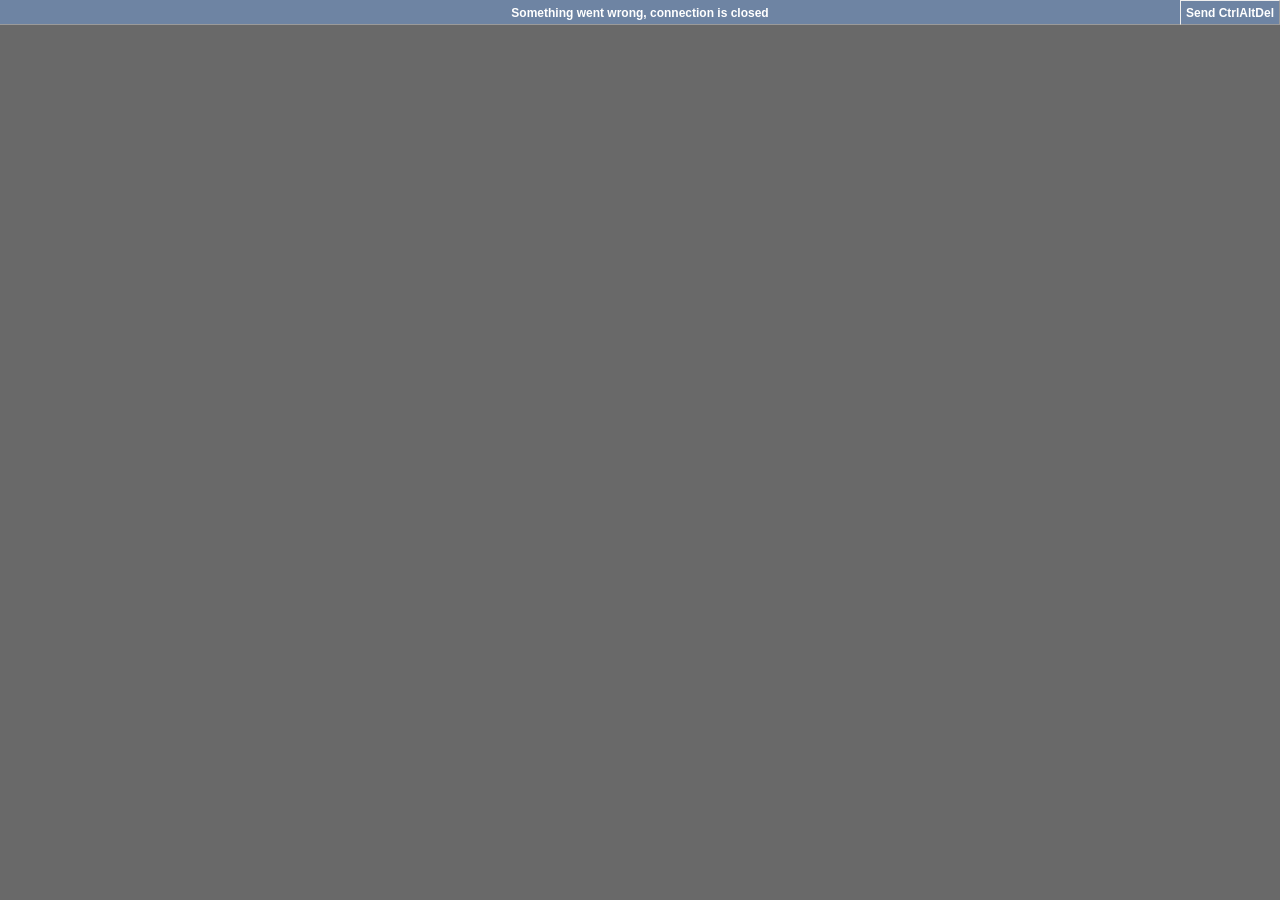
<file: rootfs/opt/openthinrdp/novnc/vnc_lite.html>
<!DOCTYPE html>
<html lang="en">
<head>

    <!--
    noVNC example: lightweight example using minimal UI and features

    This is a self-contained file which doesn't import WebUtil or external CSS.

    Copyright (C) 2019 The noVNC authors
    noVNC is licensed under the MPL 2.0 (see LICENSE.txt)
    This file is licensed under the 2-Clause BSD license (see LICENSE.txt).

    Connect parameters are provided in query string:
        http://example.com/?host=HOST&port=PORT&scale=true
    -->
    <title>noVNC</title>

    <style>

        body {
            margin: 0;
            background-color: dimgrey;
            height: 100%;
            display: flex;
            flex-direction: column;
        }
        html {
            height: 100%;
        }

        #top_bar {
            background-color: #6e84a3;
            color: white;
            font: bold 12px Helvetica;
            padding: 6px 5px 4px 5px;
            border-bottom: 1px outset;
        }
        #status {
            text-align: center;
        }
        #sendCtrlAltDelButton {
            position: fixed;
            top: 0px;
            right: 0px;
            border: 1px outset;
            padding: 5px 5px 4px 5px;
            cursor: pointer;
        }

        #screen {
            flex: 1; /* fill remaining space */
            overflow: hidden;
        }

    </style>

    <script type="module" crossorigin="anonymous">
        // RFB holds the API to connect and communicate with a VNC server
        import RFB from './core/rfb.js';

        let rfb;
        let desktopName;

        // When this function is called we have
        // successfully connected to a server
        function connectedToServer(e) {
            status("Connected to " + desktopName);
        }

        // This function is called when we are disconnected
        function disconnectedFromServer(e) {
            if (e.detail.clean) {
                status("Disconnected");
            } else {
                status("Something went wrong, connection is closed");
            }
        }

        // When this function is called, the server requires
        // credentials to authenticate
        function credentialsAreRequired(e) {
            const password = prompt("Password required:");
            rfb.sendCredentials({ password: password });
        }

        // When this function is called we have received
        // a desktop name from the server
        function updateDesktopName(e) {
            desktopName = e.detail.name;
        }

        // Since most operating systems will catch Ctrl+Alt+Del
        // before they get a chance to be intercepted by the browser,
        // we provide a way to emulate this key sequence.
        function sendCtrlAltDel() {
            rfb.sendCtrlAltDel();
            return false;
        }

        // Show a status text in the top bar
        function status(text) {
            document.getElementById('status').textContent = text;
        }

        // This function extracts the value of one variable from the
        // query string. If the variable isn't defined in the URL
        // it returns the default value instead.
        function readQueryVariable(name, defaultValue) {
            // A URL with a query parameter can look like this:
            // https://www.example.com?myqueryparam=myvalue
            //
            // Note that we use location.href instead of location.search
            // because Firefox < 53 has a bug w.r.t location.search
            const re = new RegExp('.*[?&]' + name + '=([^&#]*)'),
                  match = document.location.href.match(re);

            if (match) {
                // We have to decode the URL since want the cleartext value
                return decodeURIComponent(match[1]);
            }

            return defaultValue;
        }

        document.getElementById('sendCtrlAltDelButton')
            .onclick = sendCtrlAltDel;

        // Read parameters specified in the URL query string
        // By default, use the host and port of server that served this file
        const host = readQueryVariable('host', window.location.hostname);
        let port = readQueryVariable('port', window.location.port);
        const password = readQueryVariable('password');
        const path = readQueryVariable('path', 'websockify');

        // | | |         | | |
        // | | | Connect | | |
        // v v v         v v v

        status("Connecting");

        // Build the websocket URL used to connect
        let url;
        if (window.location.protocol === "https:") {
            url = 'wss';
        } else {
            url = 'ws';
        }
        url += '://' + host;
        if(port) {
            url += ':' + port;
        }
        url += '/' + path;

        // Creating a new RFB object will start a new connection
        rfb = new RFB(document.getElementById('screen'), url,
                      { credentials: { password: password } });

        // Add listeners to important events from the RFB module
        rfb.addEventListener("connect",  connectedToServer);
        rfb.addEventListener("disconnect", disconnectedFromServer);
        rfb.addEventListener("credentialsrequired", credentialsAreRequired);
        rfb.addEventListener("desktopname", updateDesktopName);

        // Set parameters that can be changed on an active connection
        rfb.viewOnly = readQueryVariable('view_only', false);
        rfb.scaleViewport = readQueryVariable('scale', false);
    </script>
</head>

<body>
    <div id="top_bar">
        <div id="status">Loading</div>
        <div id="sendCtrlAltDelButton">Send CtrlAltDel</div>
    </div>
    <div id="screen">
        <!-- This is where the remote screen will appear -->
    </div>
</body>
</html>
</file>
